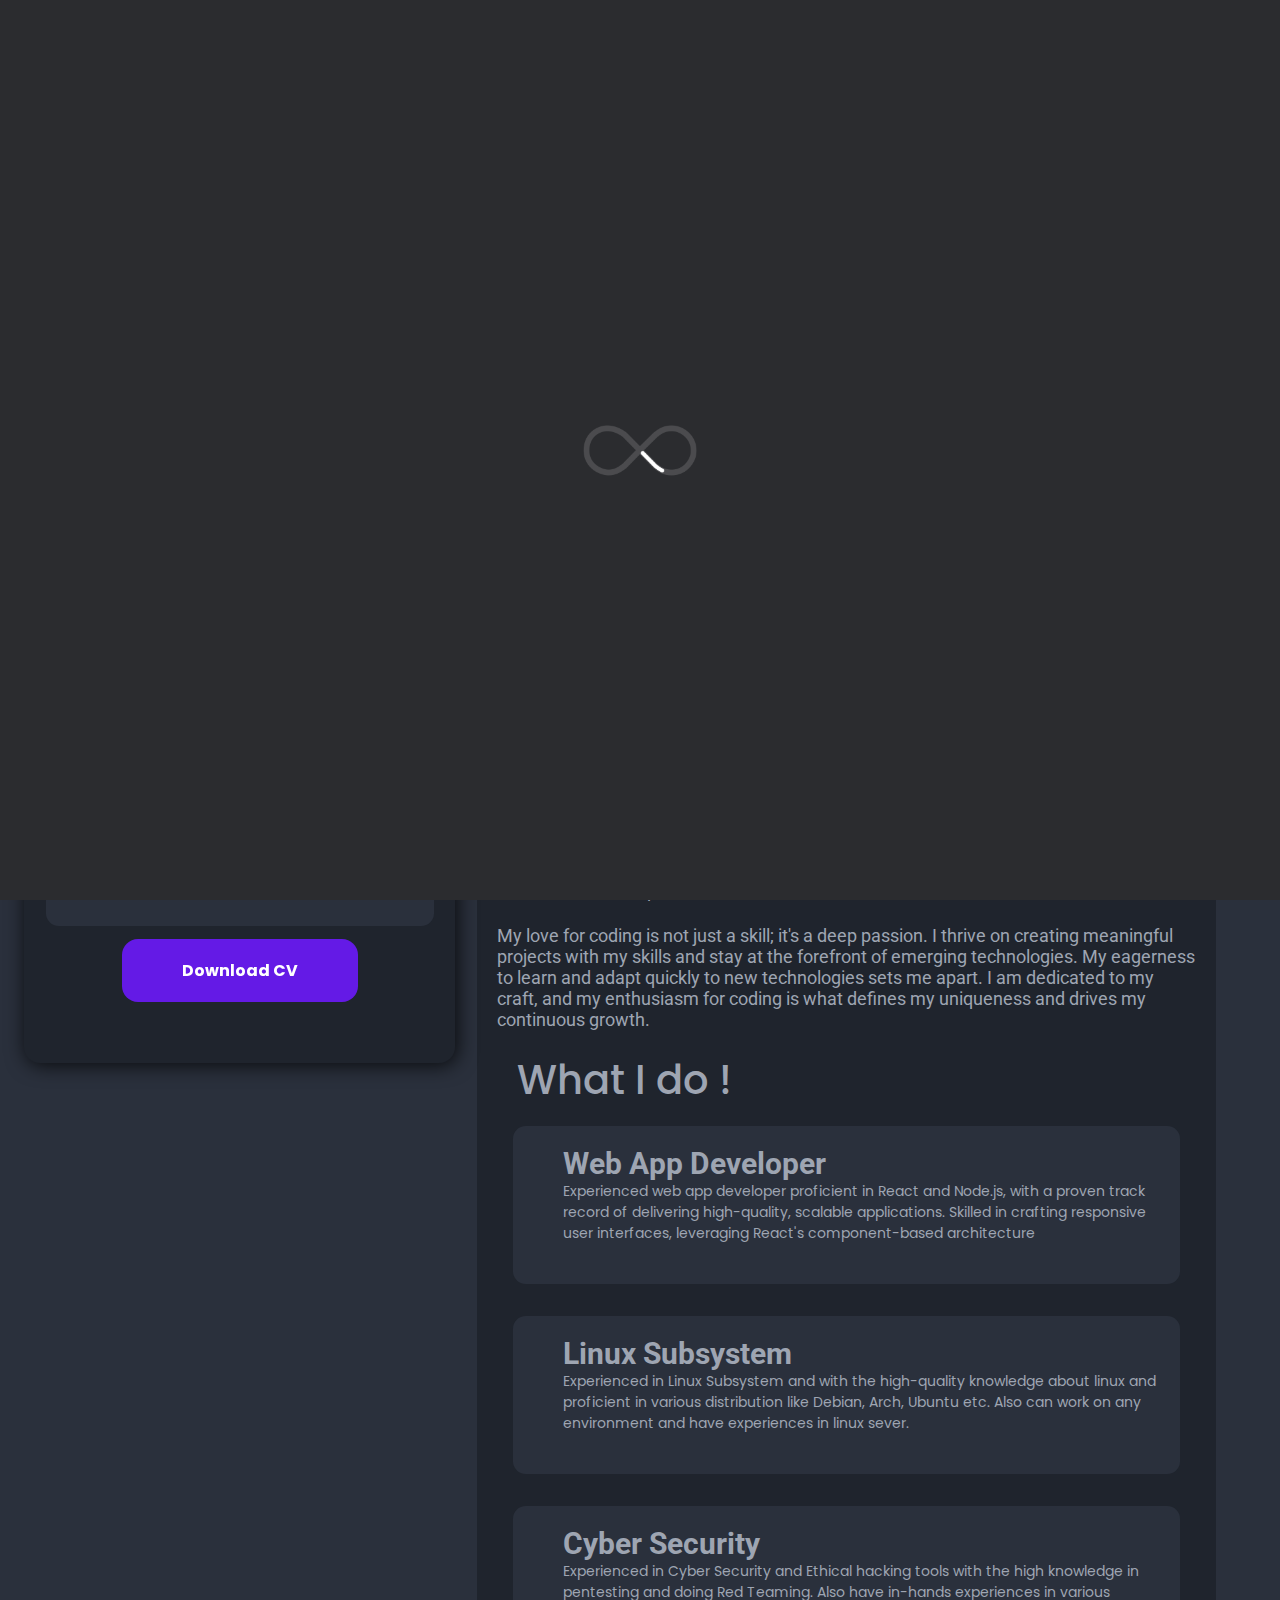
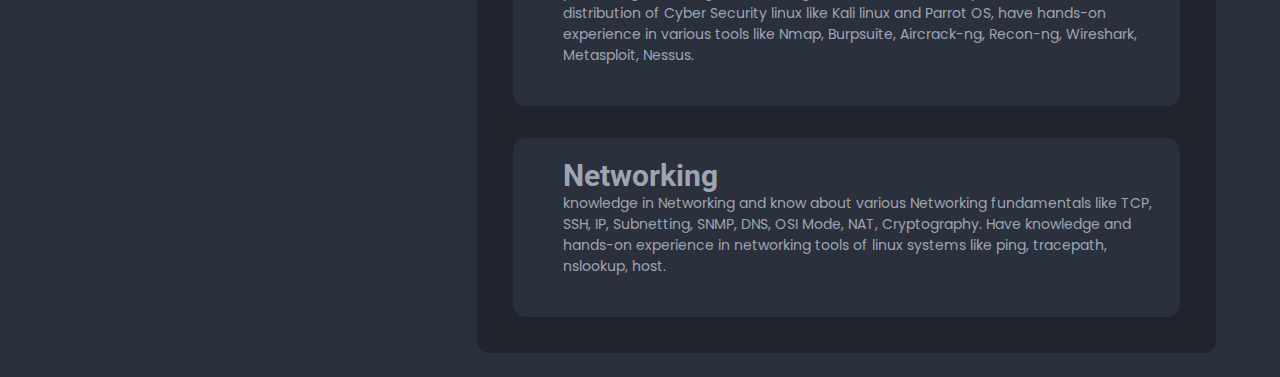
<file: index.html>
<!DOCTYPE html>
<html lang="en">
  <head>
    <meta charset="UTF-8" />
    <meta name="viewport" content="width=device-width, initial-scale=1.0" />
    <link rel="stylesheet" href="style.css" />
    <link rel="preconnect" href="https://fonts.googleapis.com" />
    <link rel="preconnect" href="https://fonts.gstatic.com" crossorigin />
    <link
      href="https://fonts.googleapis.com/css2?family=Monoton&display=swap"
      rel="stylesheet"
    />
    <link rel="preconnect" href="https://fonts.googleapis.com" />
    <link rel="preconnect" href="https://fonts.gstatic.com" crossorigin />
    <link
      href="https://fonts.googleapis.com/css2?family=Dancing+Script:wght@400..700&display=swap"
      rel="stylesheet"
    />
    <link
      rel="stylesheet"
      href="https://cdnjs.cloudflare.com/ajax/libs/font-awesome/6.5.2/css/all.min.css"
      integrity="sha512-SnH5WK+bZxgPHs44uWIX+LLJAJ9/2PkPKZ5QiAj6Ta86w+fsb2TkcmfRyVX3pBnMFcV7oQPJkl9QevSCWr3W6A=="
      crossorigin="anonymous"
      referrerpolicy="no-referrer"
    />
    <link rel="preconnect" href="https://fonts.googleapis.com" />
    <link rel="preconnect" href="https://fonts.gstatic.com" crossorigin />
    <link
      href="https://fonts.googleapis.com/css2?family=Poppins:ital,wght@0,100;0,200;0,300;0,400;0,500;0,600;0,700;0,800;0,900;1,100;1,200;1,300;1,400;1,500;1,600;1,700;1,800;1,900&display=swap"
      rel="stylesheet"
    />
    <title>My porto</title>
  </head>
  <body>
    <div id="preloader"></div>
    <header>
      <div class="logo">
        <h1>Sarams</h1>
      </div>
    </header>
    <main>
      <div class="hero-container">
        <div class="hero-left">
          <img src="./img/hero.jpg" alt="" />
          <h2>Sarams Rauniyar</h2>
          <div class="btn-card">
            <p>Learning Developer (Full-Stack)</p>
          </div>
          <div class="social-media">
            <a href="https://www.facebook.com/falsewizard"
              ><i class="fa-brands fa-facebook-f"></i
            ></a>
            <a href="https://github.com/falsewizard" id="gitcolor"
              ><i class="fa-brands fa-github"></i
            ></a>
            <a href="https://www.linkedin.com/in/sarams-rauniyar-42593b220/"
              ><i class="fa-brands fa-linkedin"></i
            ></a>
          </div>
          <div class="details">
            <div class="phone">
              <i class="fa-solid fa-mobile"></i>
              <span>Phone :-</span>
              <a href="tel:9828764952">9828764952</a>
            </div>
            <div class="mail">
              <i class="fa-solid fa-envelope"></i>
              <span>Mail :-</span>
              <a href="mailto:saramsrauniyar002@gmail.com"
                >saramsrauniyar002@gmail.com</a
              >
            </div>
            <div class="address">
              <i class="fa-solid fa-location"></i>
              <span>location :-</span>
              <a href="https://maps.app.goo.gl/GgqnyF96fiWyXpqQA"
                >Bhurungkhel Marg, Kathmandu</a
              >
            </div>
          </div>
          <div class="btn">
            <a href="./docs/SaramsRauniyar.pdf" download="SaramsRauniyar.pdf"
              >Download CV</a
            >
          </div>
        </div>
        <!-- right side -->
        <div class="hero-right">
          <div id="root" class="nav-wrapper">
            <div class="nav">
              <i class="fa-regular fa-user text-primary active-hover"
                ><a href="/index.html">About</a></i
              >
              <i class="fa-regular fa-file"
                ><a id="router" href="resume.html">Resume</a></i
              >
              <i class="fa-solid fa-briefcase"
                ><a href="projects.html">Projects</a></i
              >
              <i class="fa-regular fa-address-book"
                ><a href="contact.html">Contact</a></i
              >
            </div>
            <!-- <div id="main-page"></div> -->
          </div>
          <div class="about">
            <h2>About</h2>
            <span>##About Me</span>
            <p>
              I am a self-motivated and dedicated individual with over 1+ years
              of in-hands experience in coding. Coding, to me, is not just a
              skill but a means to express my creativity and bring my thoughts
              to life. Throughout my learning journey, I've accumulated a wealth
              of knowledge and skills that fuel my passion for technology.
            </p>
            <span>##Why Coding</span>
            <p>
              Coding is the perfect blend of logical thinking, creativity, and
              solving real-world problems. I am driven by the desire to make
              technology accessible to everyone and find fulfillment in helping
              others through my coding expertise. It's a career choice that
              allows me to contribute to simplifying and enhancing technology
              for all.
            </p>
            <span>##What i'm up to</span>
            <p>
              My fascination lies in understanding the intricate relationship
              between business and technology in today's world. I aspire to
              integrate both small and large-scale business operations to
              leverage technology to its fullest potential. My goal is to excel
              in both the technological and business domains in a practical and
              impactful manner.
            </p>
            <span>##What Sets Me Apart</span>
            <p>
              My love for coding is not just a skill; it's a deep passion. I
              thrive on creating meaningful projects with my skills and stay at
              the forefront of emerging technologies. My eagerness to learn and
              adapt quickly to new technologies sets me apart. I am dedicated to
              my craft, and my enthusiasm for coding is what defines my
              uniqueness and drives my continuous growth.
            </p>
            <h3>What I do !</h3>
            <div class="card-flex">
              <div class="cards">
                <i class="fa-solid fa-globe web"></i>
                <div class="card-right">
                  <h3>Web App Developer</h3>
                  <p>
                    Experienced web app developer proficient in React and
                    Node.js, with a proven track record of delivering
                    high-quality, scalable applications. Skilled in crafting
                    responsive user interfaces, leveraging React's
                    component-based architecture
                  </p>
                </div>
              </div>
              <div class="cards">
                <i class="fa-brands fa-linux linux"></i>
                <div class="card-right">
                  <h3>Linux Subsystem</h3>
                  <p>
                    Experienced in Linux Subsystem and with the high-quality
                    knowledge about linux and proficient in various distribution
                    like Debian, Arch, Ubuntu etc. Also can work on any
                    environment and have experiences in linux sever.
                  </p>
                </div>
              </div>
              <div class="cards">
                <i class="fa-brands fa-redhat cyber"> </i>
                <div class="card-right">
                  <h3>Cyber Security</h3>
                  <p>
                    Experienced in Cyber Security and Ethical hacking tools with
                    the high knowledge in pentesting and doing Red Teaming. Also
                    have in-hands experiences in various distribution of Cyber
                    Security linux like Kali linux and Parrot OS, have hands-on
                    experience in various tools like Nmap, Burpsuite,
                    Aircrack-ng, Recon-ng, Wireshark, Metasploit, Nessus.
                  </p>
                </div>
              </div>
              <div class="cards">
                <i class="fa-solid fa-diagram-project network"> </i>
                <div class="card-right">
                  <h3>Networking</h3>
                  <p>
                    knowledge in Networking and know about various Networking
                    fundamentals like TCP, SSH, IP, Subnetting, SNMP, DNS, OSI
                    Mode, NAT, Cryptography. Have knowledge and hands-on
                    experience in networking tools of linux systems like ping,
                    tracepath, nslookup, host.
                  </p>
                </div>
              </div>
            </div>
          </div>
        </div>
      </div>
    </main>
    <script src="app.js"></script>
    <script src="route.js"></script>
  </body>
</html>
</file>
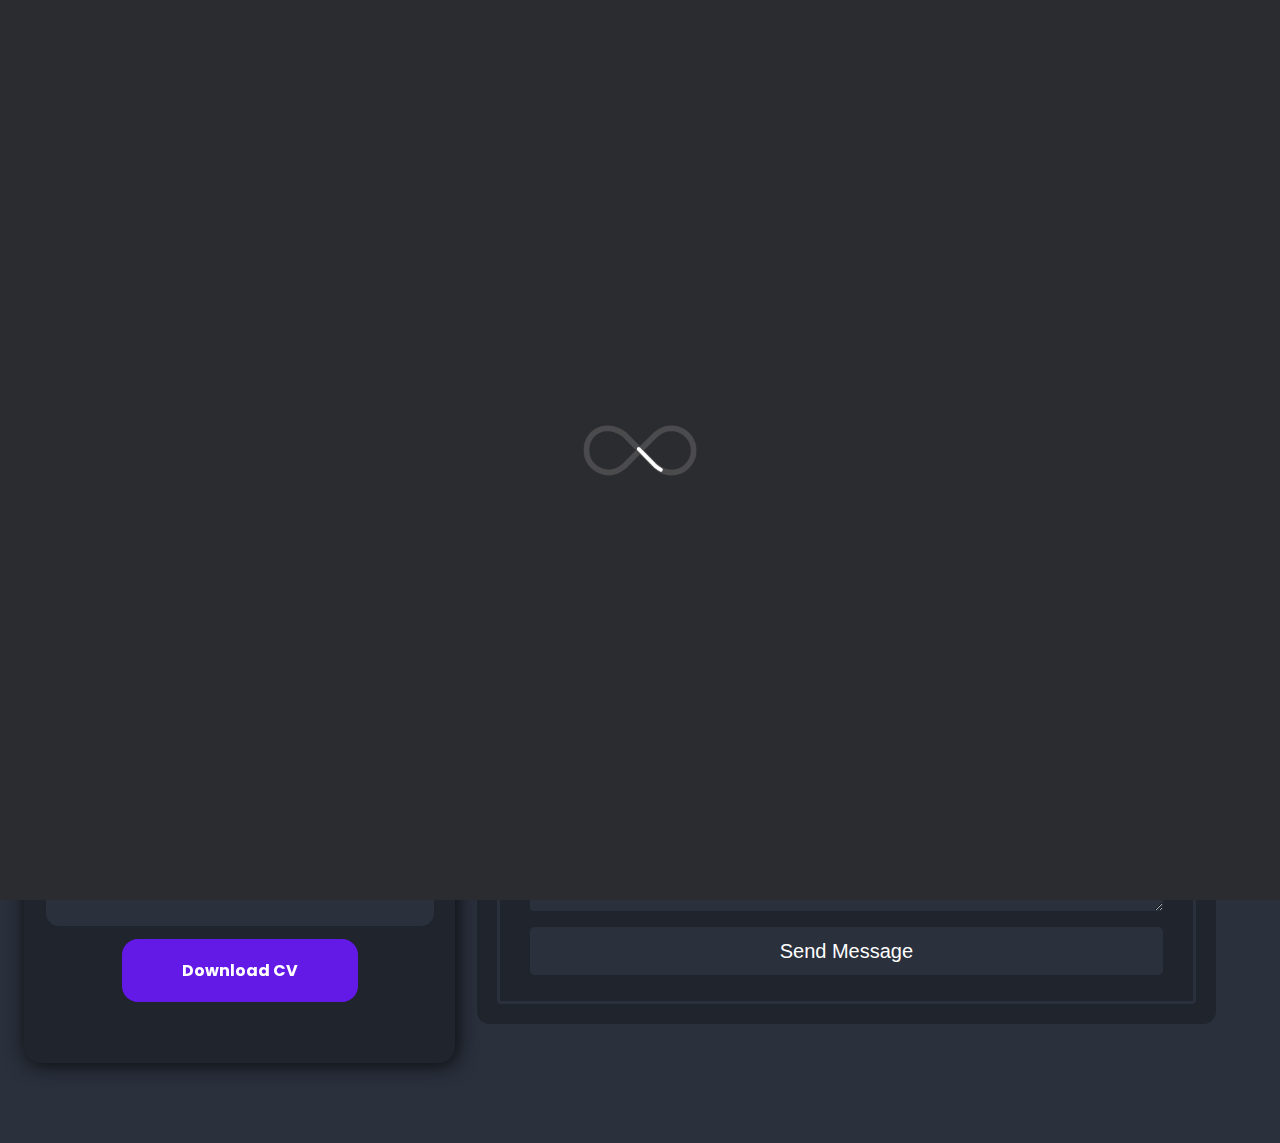
<file: contact.html>
<!DOCTYPE html>
<html lang="en">
  <head>
    <meta charset="UTF-8" />
    <meta name="viewport" content="width=device-width, initial-scale=1.0" />
    <link rel="stylesheet" href="style.css" />
    <link rel="preconnect" href="https://fonts.googleapis.com" />
    <link rel="preconnect" href="https://fonts.gstatic.com" crossorigin />
    <link
      href="https://fonts.googleapis.com/css2?family=Monoton&display=swap"
      rel="stylesheet"
    />
    <link rel="preconnect" href="https://fonts.googleapis.com" />
    <link rel="preconnect" href="https://fonts.gstatic.com" crossorigin />
    <link
      href="https://fonts.googleapis.com/css2?family=Dancing+Script:wght@400..700&display=swap"
      rel="stylesheet"
    />
    <link
      rel="stylesheet"
      href="https://cdnjs.cloudflare.com/ajax/libs/font-awesome/6.5.2/css/all.min.css"
      integrity="sha512-SnH5WK+bZxgPHs44uWIX+LLJAJ9/2PkPKZ5QiAj6Ta86w+fsb2TkcmfRyVX3pBnMFcV7oQPJkl9QevSCWr3W6A=="
      crossorigin="anonymous"
      referrerpolicy="no-referrer"
    />
    <link rel="preconnect" href="https://fonts.googleapis.com" />
    <link rel="preconnect" href="https://fonts.gstatic.com" crossorigin />
    <link
      href="https://fonts.googleapis.com/css2?family=Poppins:ital,wght@0,100;0,200;0,300;0,400;0,500;0,600;0,700;0,800;0,900;1,100;1,200;1,300;1,400;1,500;1,600;1,700;1,800;1,900&display=swap"
      rel="stylesheet"
    />
    <title>My Porto</title>
  </head>
  <body>
    <div id="preloader"></div>
    <header>
      <div class="logo">
        <h1>Sarams</h1>
      </div>
    </header>
    <main>
      <div class="hero-container">
        <div class="hero-left">
          <img src="./img/hero.jpg" alt="" />
          <h2>Sarams Rauniyar</h2>
          <div class="btn-card">
            <p>Learning Developer (Full-Stack)</p>
          </div>
          <div class="social-media">
            <a href="https://www.facebook.com/falsewizard"
              ><i class="fa-brands fa-facebook-f"></i
            ></a>
            <a href="https://github.com/falsewizard" id="gitcolor"
              ><i class="fa-brands fa-github"></i
            ></a>
            <a href="https://www.linkedin.com/in/sarams-rauniyar-42593b220/"
              ><i class="fa-brands fa-linkedin"></i
            ></a>
          </div>
          <div class="details">
            <div class="phone">
              <i class="fa-solid fa-mobile"></i>
              <span>Phone :-</span>
              <a href="tel:9828764952">9828764952</a>
            </div>
            <div class="mail">
              <i class="fa-solid fa-envelope"></i>
              <span>Mail :-</span>
              <a href="mailto:saramsrauniyar002@gmail.com"
                >saramsrauniyar002@gmail.com</a
              >
            </div>
            <div class="address">
              <i class="fa-solid fa-location"></i>
              <span>location :-</span>
              <a href="https://maps.app.goo.gl/GgqnyF96fiWyXpqQA"
                >Bhurungkhel Marg, Kathmandu</a
              >
            </div>
          </div>
          <div class="btn">
            <a href="./docs/SaramsRauniyar.pdf" download="SaramsRauniyar.pdf"
              >Download CV</a
            >
          </div>
        </div>
        <!-- right side -->
        <div class="hero-right">
          <div id="root" class="nav-wrapper">
            <div class="nav">
              <i class="fa-regular fa-user text-primary"
                ><a href="/index.html">About</a></i
              >
              <i class="fa-regular fa-file"
                ><a id="router" href="resume.html">Resume</a></i
              >
              <i class="fa-solid fa-briefcase"
                ><a href="projects.html">Projects</a></i
              >
              <i class="fa-regular fa-address-book active-hover"
                ><a href="contact.html">Contact</a></i
              >
            </div>
            <!-- <div id="main-page"></div> -->
          </div>
          <div class="about">
            <h2>Contact</h2>

            <div class="fcf-body">
              <div id="fcf-form">
                <h3 class="fcf-h3">Let's Get Into Contact</h3>

                <form
                  id="fcf-form-id"
                  class="fcf-form-class"
                  method="post"
                  action="https://getform.io/f/aolgokob"
                  method="POST"
                >
                  <div class="fcf-form-group">
                    <label for="Name" class="fcf-label">Your name</label>
                    <div class="fcf-input-group">
                      <input
                        type="text"
                        id="Name"
                        name="Name"
                        class="fcf-form-control"
                        required
                      />
                    </div>
                  </div>

                  <div class="fcf-form-group">
                    <label for="Email" class="fcf-label"
                      >Your email address</label
                    >
                    <div class="fcf-input-group">
                      <input
                        type="email"
                        id="Email"
                        name="Email"
                        class="fcf-form-control"
                        required
                      />
                    </div>
                  </div>

                  <div class="fcf-form-group">
                    <label for="Message" class="fcf-label">Your message</label>
                    <div class="fcf-input-group">
                      <textarea
                        id="Message"
                        name="Message"
                        class="fcf-form-control"
                        rows="6"
                        maxlength="3000"
                        required
                      ></textarea>
                    </div>
                  </div>

                  <div class="fcf-form-group">
                    <button
                      type="submit"
                      id="fcf-button"
                      class="fcf-btn fcf-btn-primary fcf-btn-lg fcf-btn-block"
                    >
                      Send Message
                    </button>
                  </div>
                </form>
              </div>
            </div>
          </div>
        </div>
      </div>
    </main>
    <script src="app.js"></script>
    <script src="route.js"></script>
  </body>
</html>
</file>
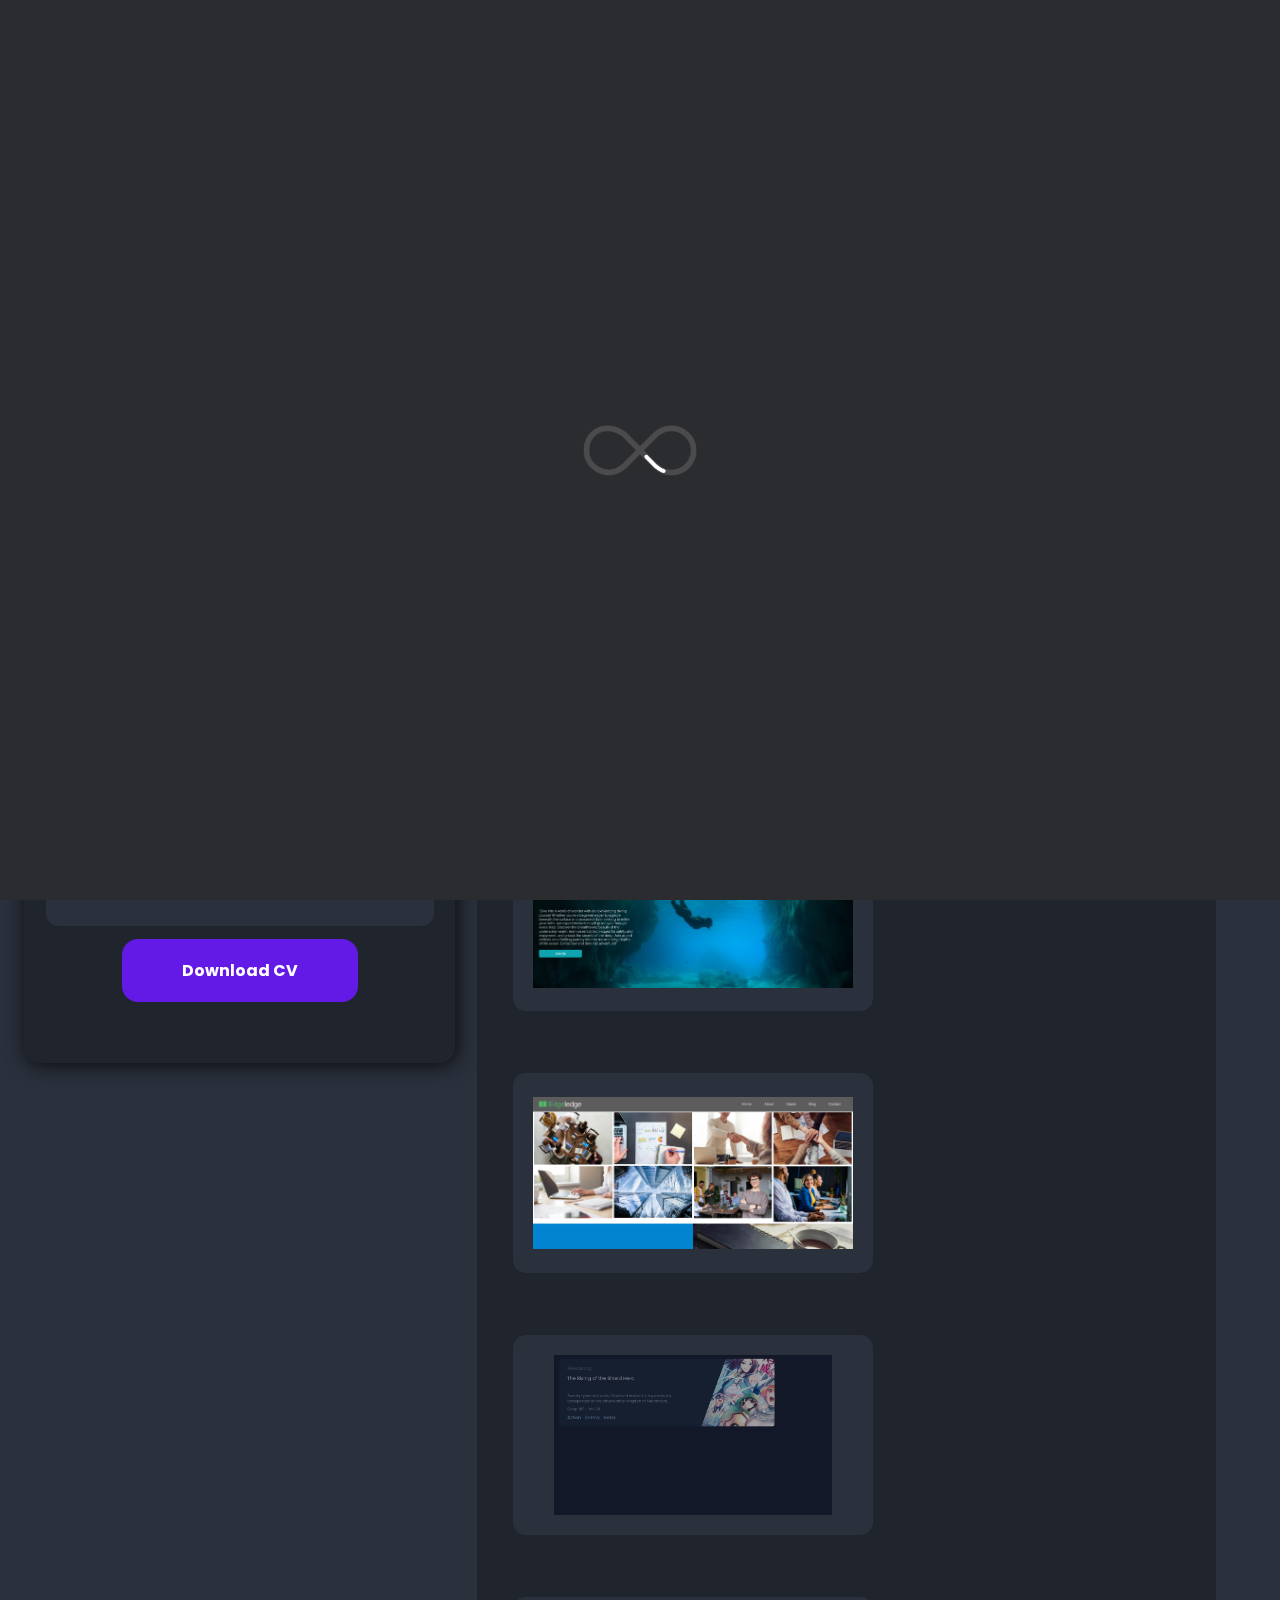
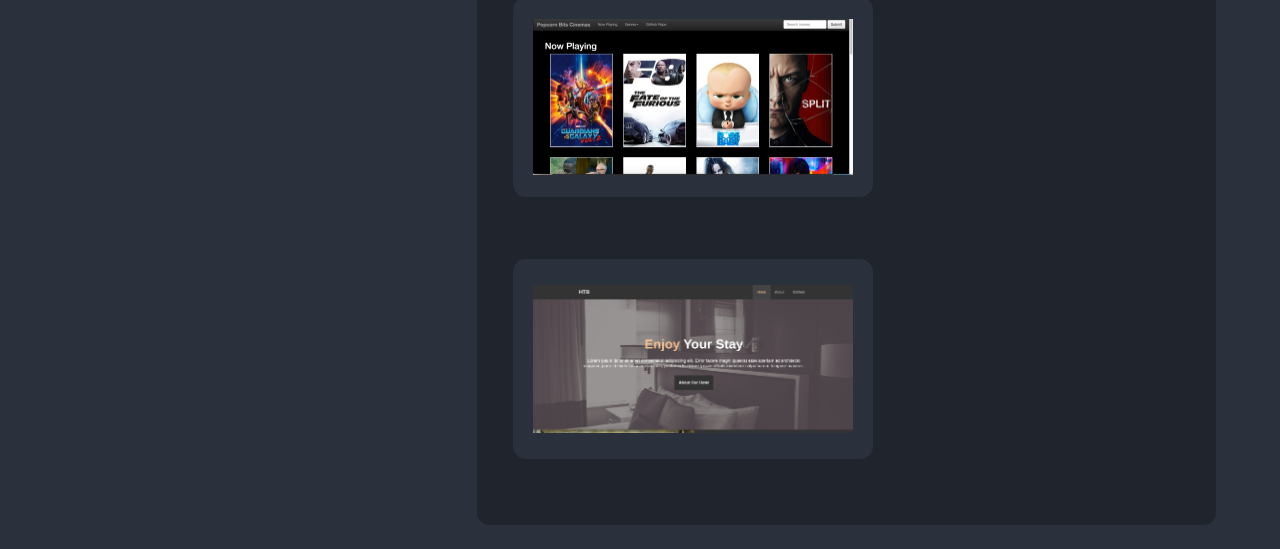
<file: projects.html>
<!DOCTYPE html>
<html lang="en">
  <head>
    <meta charset="UTF-8" />
    <meta name="viewport" content="width=device-width, initial-scale=1.0" />
    <link rel="stylesheet" href="style.css" />
    <link rel="preconnect" href="https://fonts.googleapis.com" />
    <link rel="preconnect" href="https://fonts.gstatic.com" crossorigin />
    <link
      href="https://fonts.googleapis.com/css2?family=Monoton&display=swap"
      rel="stylesheet"
    />
    <link rel="preconnect" href="https://fonts.googleapis.com" />
    <link rel="preconnect" href="https://fonts.gstatic.com" crossorigin />
    <link
      href="https://fonts.googleapis.com/css2?family=Dancing+Script:wght@400..700&display=swap"
      rel="stylesheet"
    />
    <link
      rel="stylesheet"
      href="https://cdnjs.cloudflare.com/ajax/libs/font-awesome/6.5.2/css/all.min.css"
      integrity="sha512-SnH5WK+bZxgPHs44uWIX+LLJAJ9/2PkPKZ5QiAj6Ta86w+fsb2TkcmfRyVX3pBnMFcV7oQPJkl9QevSCWr3W6A=="
      crossorigin="anonymous"
      referrerpolicy="no-referrer"
    />
    <link rel="preconnect" href="https://fonts.googleapis.com" />
    <link rel="preconnect" href="https://fonts.gstatic.com" crossorigin />
    <link
      href="https://fonts.googleapis.com/css2?family=Poppins:ital,wght@0,100;0,200;0,300;0,400;0,500;0,600;0,700;0,800;0,900;1,100;1,200;1,300;1,400;1,500;1,600;1,700;1,800;1,900&display=swap"
      rel="stylesheet"
    />
    <title>My Porto</title>
  </head>
  <body>
    <div id="preloader"></div>
    <header>
      <div class="logo">
        <h1>Sarams</h1>
      </div>
    </header>
    <main>
      <div class="hero-container">
        <div class="hero-left">
          <img src="./img/hero.jpg" alt="" />
          <h2>Sarams Rauniyar</h2>
          <div class="btn-card">
            <p>Learning Developer (Full-Stack)</p>
          </div>
          <div class="social-media">
            <a href="https://www.facebook.com/falsewizard"
              ><i class="fa-brands fa-facebook-f"></i
            ></a>
            <a href="https://github.com/falsewizard" id="gitcolor"
              ><i class="fa-brands fa-github"></i
            ></a>
            <a href="https://www.linkedin.com/in/sarams-rauniyar-42593b220/"
              ><i class="fa-brands fa-linkedin"></i
            ></a>
          </div>
          <div class="details">
            <div class="phone">
              <i class="fa-solid fa-mobile"></i>
              <span>Phone :-</span>
              <a href="tel:9828764952">9828764952</a>
            </div>
            <div class="mail">
              <i class="fa-solid fa-envelope"></i>
              <span>Mail :-</span>
              <a href="mailto:saramsrauniyar002@gmail.com"
                >saramsrauniyar002@gmail.com</a
              >
            </div>
            <div class="address">
              <i class="fa-solid fa-location"></i>
              <span>location :-</span>
              <a href="https://maps.app.goo.gl/GgqnyF96fiWyXpqQA"
                >Bhurungkhel Marg, Kathmandu</a
              >
            </div>
          </div>
          <div class="btn">
            <a href="./docs/SaramsRauniyar.pdf" download="SaramsRauniyar.pdf"
              >Download CV</a
            >
          </div>
        </div>
        <!-- right side -->
        <div class="hero-right">
          <div id="root" class="nav-wrapper">
            <div class="nav">
              <i class="fa-regular fa-user text-primary"
                ><a href="/index.html">About</a></i
              >
              <i class="fa-regular fa-file"
                ><a id="router" href="resume.html">Resume</a></i
              >
              <i class="fa-solid fa-briefcase active-hover"
                ><a href="projects.html">Projects</a></i
              >
              <i class="fa-regular fa-address-book"
                ><a href="contact.html">Contact</a></i
              >
            </div>
            <!-- <div id="main-page"></div> -->
          </div>
          <div class="about">
            <h2>Projects</h2>
            <p id="project-text">Website</p>
            <div class="card-flex">
              <div class="cards shrink" onclick="">
                <img src="./img/project1.png" alt="" class="show-modal p1" />
              </div>
              <div class="cards shrink">
                <img src="./img/project2.png" alt="" class="show-modal p2" />
              </div>
              <div class="cards shrink">
                <img src="./img/project3.png" alt="" class="show-modal p3" />
              </div>
              <div class="cards shrink">
                <img src="./img/project4.png" alt="" class="show-modal p4" />
              </div>
              <div class="cards shrink">
                <img src="./img/project5.png" alt="" class="show-modal p5" />
              </div>
              <div class="cards shrink">
                <img src="./img/project6.png" alt="" class="show-modal p6" />
              </div>
            </div>
          </div>
        </div>
      </div>
    </main>
    <script src="app.js"></script>
    <script src="route.js"></script>
  </body>
</html>
</file>
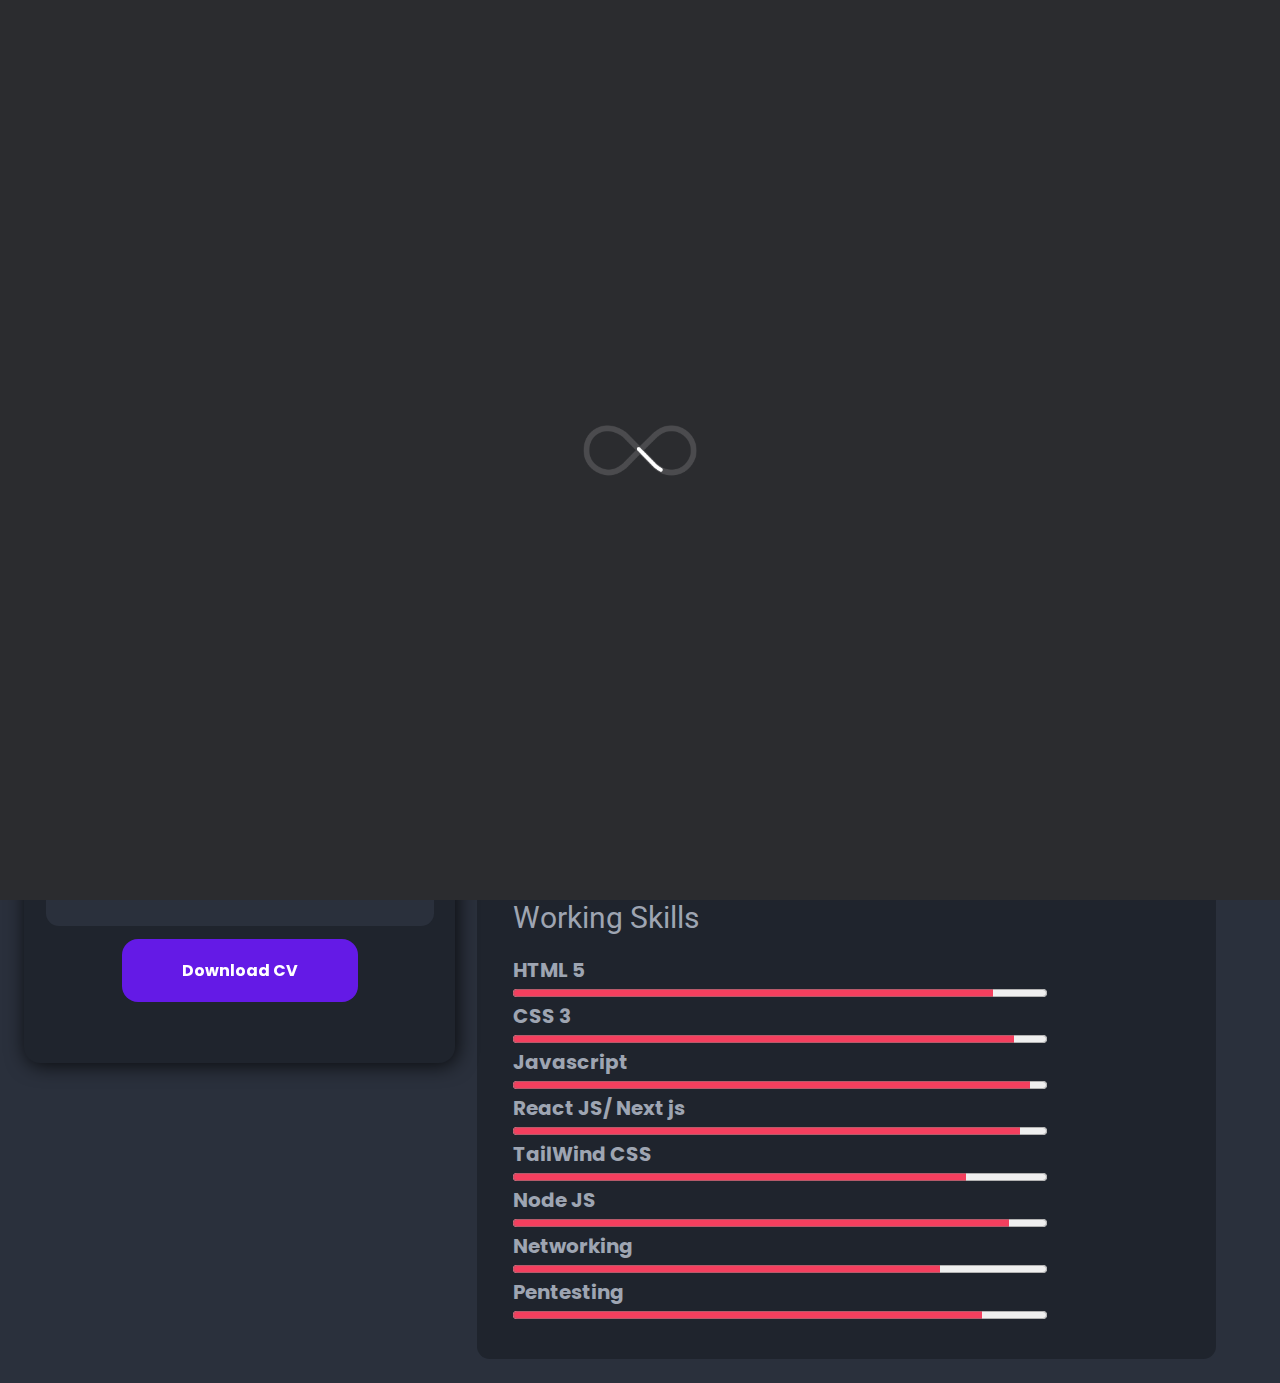
<file: resume.html>
<!DOCTYPE html>
<html lang="en">
  <head>
    <meta charset="UTF-8" />
    <meta name="viewport" content="width=device-width, initial-scale=1.0" />
    <link rel="stylesheet" href="style.css" />
    <link rel="preconnect" href="https://fonts.googleapis.com" />
    <link rel="preconnect" href="https://fonts.gstatic.com" crossorigin />
    <link
      href="https://fonts.googleapis.com/css2?family=Monoton&display=swap"
      rel="stylesheet"
    />
    <link rel="preconnect" href="https://fonts.googleapis.com" />
    <link rel="preconnect" href="https://fonts.gstatic.com" crossorigin />
    <link
      href="https://fonts.googleapis.com/css2?family=Dancing+Script:wght@400..700&display=swap"
      rel="stylesheet"
    />
    <link
      rel="stylesheet"
      href="https://cdnjs.cloudflare.com/ajax/libs/font-awesome/6.5.2/css/all.min.css"
      integrity="sha512-SnH5WK+bZxgPHs44uWIX+LLJAJ9/2PkPKZ5QiAj6Ta86w+fsb2TkcmfRyVX3pBnMFcV7oQPJkl9QevSCWr3W6A=="
      crossorigin="anonymous"
      referrerpolicy="no-referrer"
    />
    <link rel="preconnect" href="https://fonts.googleapis.com" />
    <link rel="preconnect" href="https://fonts.gstatic.com" crossorigin />
    <link
      href="https://fonts.googleapis.com/css2?family=Poppins:ital,wght@0,100;0,200;0,300;0,400;0,500;0,600;0,700;0,800;0,900;1,100;1,200;1,300;1,400;1,500;1,600;1,700;1,800;1,900&display=swap"
      rel="stylesheet"
    />
    <title>My Porto</title>
  </head>
  <body>
    <div id="preloader"></div>
    <header>
      <div class="logo">
        <h1>Sarams</h1>
      </div>
    </header>
    <main>
      <div class="hero-container">
        <div class="hero-left">
          <img src="./img/hero.jpg" alt="" />
          <h2>Sarams Rauniyar</h2>
          <div class="btn-card">
            <p>Learning Developer (Full-Stack)</p>
          </div>
          <div class="social-media">
            <a href="https://www.facebook.com/falsewizard"
              ><i class="fa-brands fa-facebook-f"></i
            ></a>
            <a href="https://github.com/falsewizard" id="gitcolor"
              ><i class="fa-brands fa-github"></i
            ></a>
            <a href="https://www.linkedin.com/in/sarams-rauniyar-42593b220/"
              ><i class="fa-brands fa-linkedin"></i
            ></a>
          </div>
          <div class="details">
            <div class="phone">
              <i class="fa-solid fa-mobile"></i>
              <span>Phone :-</span>
              <a href="tel:9828764952">9828764952</a>
            </div>
            <div class="mail">
              <i class="fa-solid fa-envelope"></i>
              <span>Mail :-</span>
              <a href="mailto:saramsrauniyar002@gmail.com"
                >saramsrauniyar002@gmail.com</a
              >
            </div>
            <div class="address">
              <i class="fa-solid fa-location"></i>
              <span>location :-</span>
              <a href="https://maps.app.goo.gl/GgqnyF96fiWyXpqQA"
                >Bhurungkhel Marg, Kathmandu</a
              >
            </div>
          </div>
          <div class="btn">
            <a href="./docs/SaramsRauniyar.pdf" download="SaramsRauniyar.pdf"
              >Download CV</a
            >
          </div>
        </div>
        <!-- right side -->
        <div class="hero-right">
          <div id="root" class="nav-wrapper">
            <div class="nav">
              <i class="fa-regular fa-user text-primary"
                ><a href="/index.html">About</a></i
              >
              <i class="fa-regular fa-file active-hover"
                ><a id="router" href="resume.html">Resume</a></i
              >
              <i class="fa-solid fa-briefcase"
                ><a href="projects.html">Projects</a></i
              >
              <i class="fa-regular fa-address-book"
                ><a href="contact.html">Contact</a></i
              >
            </div>
            <!-- <div id="main-page"></div> -->
          </div>
          <div class="about">
            <h2>Resume</h2>
            <i class="fa-solid fa-graduation-cap"
              ><h3 id="edu">Educations</h3></i
            >

            <div class="card-flex">
              <div class="cards" id="exps">
                <p>April 18th 2019-January 1st 2021</p>
                <h3>School-Level</h3>
                <p>JP.High School, Thamel, Nepal</p>
              </div>
              <div class="cards" id="exps">
                <p>January 20th 2021- March 21st 2024</p>
                <h3>HighSchool</h3>
                <p>Everest College, Thapathali, Nepal</p>
              </div>
            </div>
            <div class="progress">
              <h3>Working Skills</h3>
              <label for="Html">HTML 5</label>
              <progress id="Html" value="90" max="100"></progress>
              <label for="Html">CSS 3</label>
              <progress id="Html" value="94" max="100"></progress>
              <label for="Html">Javascript</label>
              <progress id="Html" value="97" max="100"></progress>
              <label for="Html">React JS/ Next js</label>
              <progress id="Html" value="95" max="100"></progress>
              <label for="Html">TailWind CSS</label>
              <progress id="Html" value="85" max="100"></progress>
              <label for="Html">Node JS</label>
              <progress id="Html" value="93" max="100"></progress>
              <label for="Html">Networking</label>
              <progress id="Html" value="80" max="100"></progress>
              <label for="Html">Pentesting</label>
              <progress id="Html" value="88" max="100"></progress>
            </div>
          </div>
        </div>
      </div>
    </main>
    <script src="app.js"></script>
    <script src="route.js"></script>
  </body>
</html>
</file>
<file: style.css>
@import url("https://fonts.googleapis.com/css2?family=Roboto:ital,wght@0,100;0,300;0,400;0,500;0,700;0,900;1,100;1,300;1,400;1,500;1,700;1,900&display=swap");
/* root */
:root {
  --secondary-font: "Monoton", sans-serif;
  --dancing-font: "Dancing Script", cursive;
  --bg-secondary: #1f242d;
  --bg-light: #2a303c;
  --hover-primary: #f43f5e;
  --details-font: "Poppins", sans-serif;
  --text-color-primary: #9ea5b2;
}

* {
  padding: 0;
  margin: 0;
  box-sizing: border-box;
}
/* preloader */
#preloader {
  background: #2b2c2f url(./img/preloader.gif) no-repeat center center;
  background-size: 40%;
  height: 100vh;
  width: 100%;
  position: fixed;
  z-index: 100;
}
/* preloader-ends */
body {
  font-family: "Roboto", sans-serif;
  background-color: #2a303c;
}

.logo h1 {
  font-family: var(--dancing-font);
  font-size: 2.5rem;
  font-weight: bold;
  padding-top: 50px;
  padding-left: 50px;
  color: #f43f5e;
}
/* hero-container */
.hero-container {
  width: 100%;
  padding: 1.5rem;
  display: flex;
  /* flex-wrap: wrap; */
  justify-content: space-between;
}
/* .hero-container .hero-left {
  position: sticky;
} */
.hero-left {
  position: sticky;
  top: 0;
  left: 0;
  margin-top: 13rem;
  margin-bottom: 3.5rem;
  width: 100%;
  width: 35%;
  border-radius: 1rem;
  height: fit-content;
  background-color: #1f242d;
  display: flex;
  flex-direction: column;
  align-items: center;
  box-shadow: 2px 2px 20px rgba(0, 0, 0, 0.8);
}

.hero-left img {
  display: block;
  margin: -8rem auto 0 auto;
  width: 16rem;
  height: auto;
  border-radius: 1rem;
  box-shadow: 2px 2px 30px rgba(0, 0, 0, 0.8);
}
.hero-container .hero-left h2 {
  text-align: center;
  margin-top: 20px;
  color: var(--text-color-primary);
}
.hero-container .hero-left .btn-card p {
  text-align: center;
  margin-top: 10px;
  padding: 15px;
  color: var(--text-color-primary);
  font-size: 18px;
  background-color: var(--bg-light);
  border-radius: 0.5rem;
}
.hero-container .hero-left .btn-card {
  width: fit-content;
}
.hero-container .hero-left .social-media {
  display: flex;
  gap: 30px;
  margin-top: 20px;
  margin-bottom: 20px;
}
.hero-container .hero-left .social-media i {
  padding: 15px;
  background-color: var(--bg-light);
  color: #2563eb;
  border-radius: 0.5rem;
  transition: 0.3s ease-out;
}
#gitcolor i {
  color: white;
}
.hero-container .hero-left .social-media i:hover {
  color: white;
  background-color: var(--hover-primary);
  transform: scale(2);
  transition: 0.2s ease-in;
}
.details {
  border-radius: 0.8rem;
  width: 90%;
  height: 300px;
  display: flex;
  flex-direction: column;
  justify-content: center;
  background-color: var(--bg-light);
  padding-bottom: 20px;
}
.details .phone {
  margin-top: -1rem;
  padding-bottom: 20px;
  height: fit-content;
  margin-left: 20px;
  width: 80%;
  border-bottom: 2px solid white;
}
.details i {
  color: #1fb2a6;
  padding: 15px;
  border-radius: 0.8rem;
  border: none;
  background-color: var(--bg-secondary);
  margin-left: auto;
  margin-right: auto;
  margin-top: 2rem;
  font-size: 20px;
}
.details span {
  color: var(--text-color-primary);
  padding-left: 10px;
}
.details a {
  color: var(--text-color-primary);
  text-decoration: none;
  padding-left: 10px;
}

.details .mail {
  margin-top: -1rem;
  padding-bottom: 20px;
  height: fit-content;
  margin-left: 20px;
  width: 80%;
  border-bottom: 2px solid white;
}
.details .mail a {
  font-size: 14px;
}
.details .address {
  margin-top: -1rem;
  padding-bottom: 20px;
  height: fit-content;
  margin-left: 20px;
  width: 80%;
  border-bottom: 2px solid white;
}
.details .address a {
  font-size: 12px;
}
/* button */
.btn {
  margin-top: 2rem;
  margin-bottom: 5rem;
}
.btn a {
  padding: 20px 60px;
  border-radius: 1rem;
  border: none;
  background-color: #641ae6;
  text-decoration: none;
  color: white;
  font-family: var(--details-font);
  font-weight: bolder;
}
/* hero right */
.hero-right {
  border-radius: 0.8rem;
  display: flex;
  max-width: 100%;
  width: 60%;
  margin-top: 13rem;
  height: fit-content;
  background-color: #1f242d;
  justify-content: center;
  margin-right: 40px;
}

.nav {
  height: fit-content;
  width: fit-content;
  border: none;
  border-radius: 0.8rem;
  background-color: var(--bg-secondary);
  display: flex;
  margin-top: -8rem;
  justify-content: center;
  align-items: center;
  gap: 20px;
  padding: 20px;
  cursor: pointer;
  position: absolute;
  left: 65%;
}
.nav i:hover {
  background-color: var(--hover-primary);
  color: white;
  transition: 0.2s ease-in-out;
}
.nav i {
  color: var(--text-color-primary);
  background-color: var(--bg-light);
  border: 1px solid none;
  border-radius: 0.8rem;
  padding: 10px;
  font-size: 20px;
  text-align: center;
  transition: 0.2s ease-in-out;
}

.nav .active-hover {
  background-color: var(--hover-primary);
  color: white;
}
.nav .active-hover a {
  color: white;
}

.nav i a {
  display: block;
  font-weight: 400;
  font-size: 15px;
  text-align: center;
  margin-top: 5px;
  font-family: var(--details-font);
  color: var(--text-color-primary);
  text-decoration: none;
}
.nav i a:hover {
  color: white;
}
.about {
  width: 100%;
  padding: 20px;
}

.about h2 {
  display: flex;
  color: var(--text-color-primary);
  margin-top: 1rem;
  font-size: 40px;
  margin-bottom: 20px;
}
.about h2::after {
  content: "";
  width: 40%;
  height: 2px;
  background-color: white;
  margin-top: 1.5rem;
  margin-left: 1rem;
}

.about p {
  font-size: 18px;
  padding-top: 1.5rem;
  color: var(--text-color-primary);
  display: block;
  margin-bottom: 20px;
}

.about span {
  font-size: 18px;
  color: var(--text-color-primary);
}

.card-flex {
  display: grid;
  padding: 1rem;
  grid-template-columns: repeat(auto-fit, minmax(320px, 1fr));
  grid-gap: 2rem;
}

.cards {
  height: 350px;
  width: 350px;
  background-color: var(--bg-light);
  display: flex;
  gap: 20px;
  border-radius: 0.8rem;
  justify-content: space-between;
  padding: 20px;
}
.cards i {
  margin-top: 10px;
  margin-left: 10px;
  font-size: 60px;
}
.cards p {
  font-size: 14px;
  color: var(--text-color-primary);
  font-family: var(--details-font);
  padding: 0;
}
.cards h3 {
  font-size: 30px;
  color: var(--text-color-primary);
}
.cards .web {
  color: #1fb2a6;
}
.cards .linux {
  color: black;
}
.cards .cyber {
  color: var(--hover-primary);
}
.cards .network {
  color: #9ea5b2;
}
.about > h3 {
  color: var(--text-color-primary);
  font-size: 40px;
  padding-left: 20px;
  font-weight: 500;
  font-family: var(--details-font);
}

/* end of index styles */
/* resume styling exist */
.about i #edu {
  font-family: var(--details-font);
  font-size: 35px;
}
.about > i {
  color: var(--text-color-primary);
  font-size: 30px;
  padding: 10px;
  margin-right: 20px;
  gap: 10px;
  display: flex;
}
#exps {
  height: fit-content;
  width: 400;
  display: block;
}
.progress {
  width: 100%;
  height: fit-content;
  display: flex;
  flex-direction: column;
  padding: 1rem;
}
.progress label {
  font-size: 20px;
  font-family: var(--details-font);
  font-weight: bold;
  color: var(--text-color-primary);
}
.progress progress {
  width: 80%;
  accent-color: var(--hover-primary);
}
.progress h3 {
  font-size: 30px;
  color: var(--text-color-primary);
  padding-bottom: 20px;
  font-weight: 400;
}
/* resume styling end */

/* projects styling start */
.card-flex .cards {
  width: fit-content;
  height: fit-content;
  overflow: hidden;
  cursor: pointer;
}
.card-flex .cards img {
  width: 20rem;
  object-fit: contain;
  height: 10rem;
}
#project-text {
  display: block;
  font-weight: 400;
  font-size: 50px;
  text-align: left;
  margin-left: 30px;
  margin-top: 5px;
  margin-bottom: 0;
  font-family: var(--details-font);
  color: var(--text-color-primary);
  text-decoration: none;
}
.shrink {
  margin-bottom: 30px;
}
/* end */

/* contact styling start */
#fcf-form {
  display: block;
}
#fcf-form h3 {
  text-align: center;
  font-size: 30px;
  margin-bottom: 40px;
}

.fcf-body {
  margin: 0;
  /* font-family: -apple-system, Arial, sans-serif; */
  font-size: 1rem;
  font-weight: 400;
  line-height: 1.5;
  /* color: #212529; */
  color: var(--text-color-primary);
  text-align: left;
  /* background-color: #fff; */
  padding: 30px;
  padding-bottom: 10px;
  border: 3px solid var(--bg-light);
  border-radius: 0.25rem;
  max-width: 100%;
}

.fcf-form-group {
  margin-bottom: 1rem;
}

.fcf-input-group {
  position: relative;
  display: -ms-flexbox;
  display: flex;
  -ms-flex-wrap: wrap;
  flex-wrap: wrap;
  -ms-flex-align: stretch;
  align-items: stretch;
  width: 100%;
}

.fcf-form-control {
  display: block;
  width: 100%;
  height: calc(1.5em + 0.75rem + 2px);
  padding: 0.375rem 0.75rem;
  font-size: 1rem;
  font-weight: 400;
  line-height: 1.5;
  color: white;
  background-color: var(--bg-light);
  background-clip: padding-box;
  border: none;
  /* border-bottom: 1px solid white; */
  outline: none;
  border-radius: 0.25rem;
  transition: border-color 0.15s ease-in-out, box-shadow 0.15s ease-in-out;
}

.fcf-form-control:focus {
  border: 1px solid white;
}

select.fcf-form-control[size],
select.fcf-form-control[multiple] {
  height: auto;
}

textarea.fcf-form-control {
  /* font-family: -apple-system, Arial, sans-serif; */
  height: auto;
}

label.fcf-label {
  display: inline-block;
  margin-bottom: 0.5rem;
}

.fcf-credit {
  padding-top: 10px;
  font-size: 0.9rem;
  color: #545b62;
}

.fcf-credit a {
  color: white;
  text-decoration: underline;
}

.fcf-credit a:hover {
  color: var(--bg-light);
  text-decoration: underline;
}

.fcf-btn {
  display: inline-block;
  font-weight: 400;
  color: #212529;
  text-align: center;
  vertical-align: middle;
  cursor: pointer;
  -webkit-user-select: none;
  -moz-user-select: none;
  -ms-user-select: none;
  user-select: none;
  background-color: transparent;
  border: 1px solid transparent;
  padding: 0.375rem 0.75rem;
  font-size: 1rem;
  line-height: 1.5;
  border-radius: 0.25rem;
  transition: color 0.15s ease-in-out, background-color 0.15s ease-in-out,
    border-color 0.15s ease-in-out, box-shadow 0.15s ease-in-out;
}

@media (prefers-reduced-motion: reduce) {
  .fcf-btn {
    transition: none;
  }
}

.fcf-btn:hover {
  color: #212529;
  text-decoration: none;
}

.fcf-btn:focus,
.fcf-btn.focus {
  outline: 0;
  box-shadow: 0 0 0 0.2rem rgba(0, 123, 255, 0.25);
}

.fcf-btn-primary {
  color: #fff;
  background-color: var(--bg-light);
}

.fcf-btn-primary:hover {
  color: #fff;
  background-color: var(--hover-primary);
}

.fcf-btn-primary:focus,
.fcf-btn-primary.focus {
  color: #fff;
  background-color: #0069d9;
  border-color: #0062cc;
  box-shadow: 0 0 0 0.2rem rgba(38, 143, 255, 0.5);
}

.fcf-btn-lg,
.fcf-btn-group-lg > .fcf-btn {
  padding: 0.5rem 1rem;
  font-size: 1.25rem;
  line-height: 1.5;
  border-radius: 0.3rem;
}

.fcf-btn-block {
  display: block;
  width: 100%;
}

.fcf-btn-block + .fcf-btn-block {
  margin-top: 0.5rem;
}

input[type="submit"].fcf-btn-block,
input[type="reset"].fcf-btn-block,
input[type="button"].fcf-btn-block {
  width: 100%;
}
/* responsiveness */
@media screen and (max-width: 786px) {
  .hero-container {
    width: 100%;
    display: flex;
    flex-direction: column;
    justify-content: center;
    align-items: center;
    overflow-x: hidden;
  }
  .hero-left {
    display: flex;
    width: 100%;
    /* top: 0px; */
    margin-bottom: 0;
    position: static;
  }
  .nav {
    height: fit-content;
    width: 100%;
    overflow: hidden;
    /* display: ; */
    left: 0;
    gap: 10px;
    background-color: transparent;
  }
  .hero-right {
    width: 100vw;
    margin-right: 0px;
  }
  .about {
    width: 100%;
  }
  .about h2::after {
    content: "";
    width: 40%;
    height: 2px;
    background-color: #9ea5b2;
    margin-top: 1.5rem;
    margin-left: 1rem;
  }
  .details {
    padding: 0px;
  }
  .details .mail {
    width: fit-content;
  }
  .details .mail a {
    font-size: 10px;
  }
  .details .address {
    width: fit-content;
  }
  .details .address a {
    font-size: 10px;
  }
  .details .phone {
    width: 89%;
  }
  .card-flex {
    display: flex;
    justify-content: center;
    align-items: center;
    flex-direction: column;
  }
  .cards {
    width: fit-content;
    height: max-content;
    margin-bottom: 20px;
  }
  .card-flex .cards img {
    width: 18rem;
  }
  #project-text {
    display: block;
    font-weight: 400;
    font-size: 40px;
    text-align: center;
    margin-top: 5px;
    font-family: var(--details-font);
    color: var(--text-color-primary);
    text-decoration: none;
  }
  .shrink {
    width: fit-content;
    background-color: var(--bg-light);
  }
  html,
  body {
    overflow-x: hidden;
  }
}
</file>
